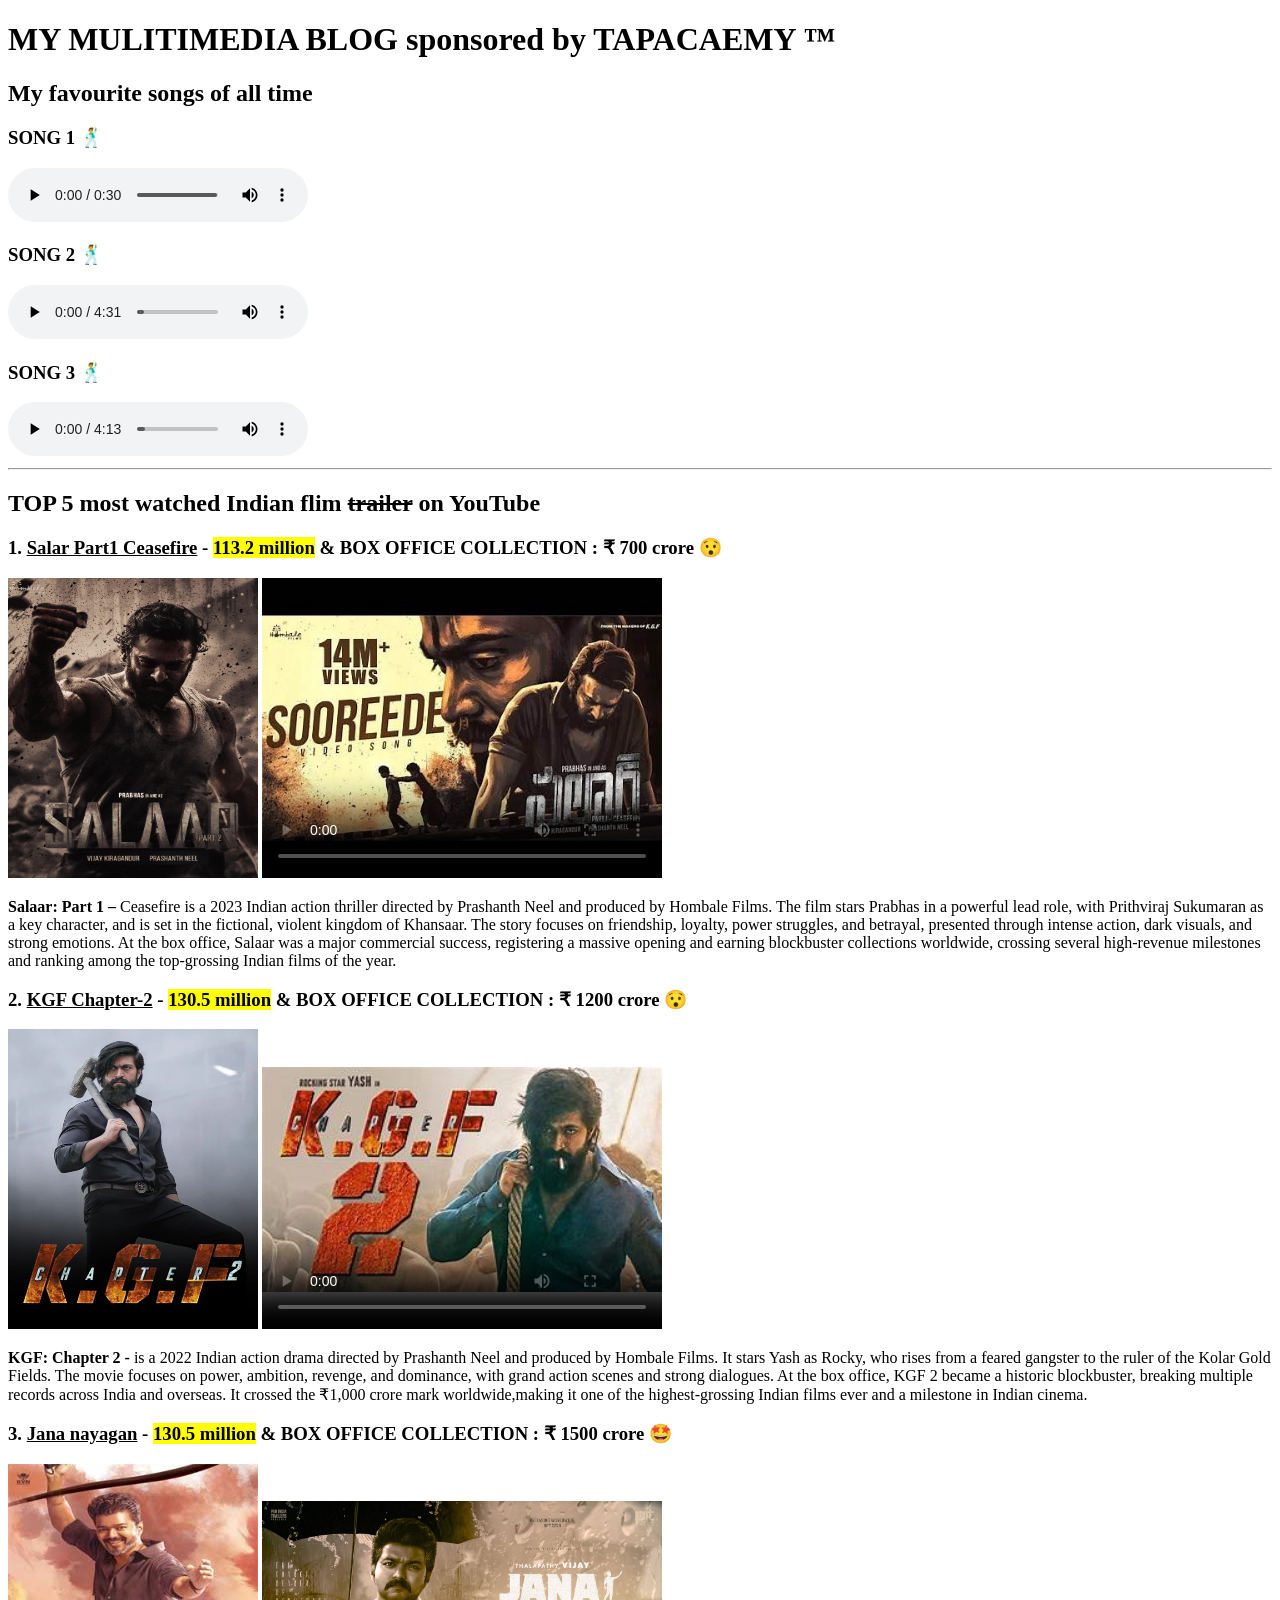
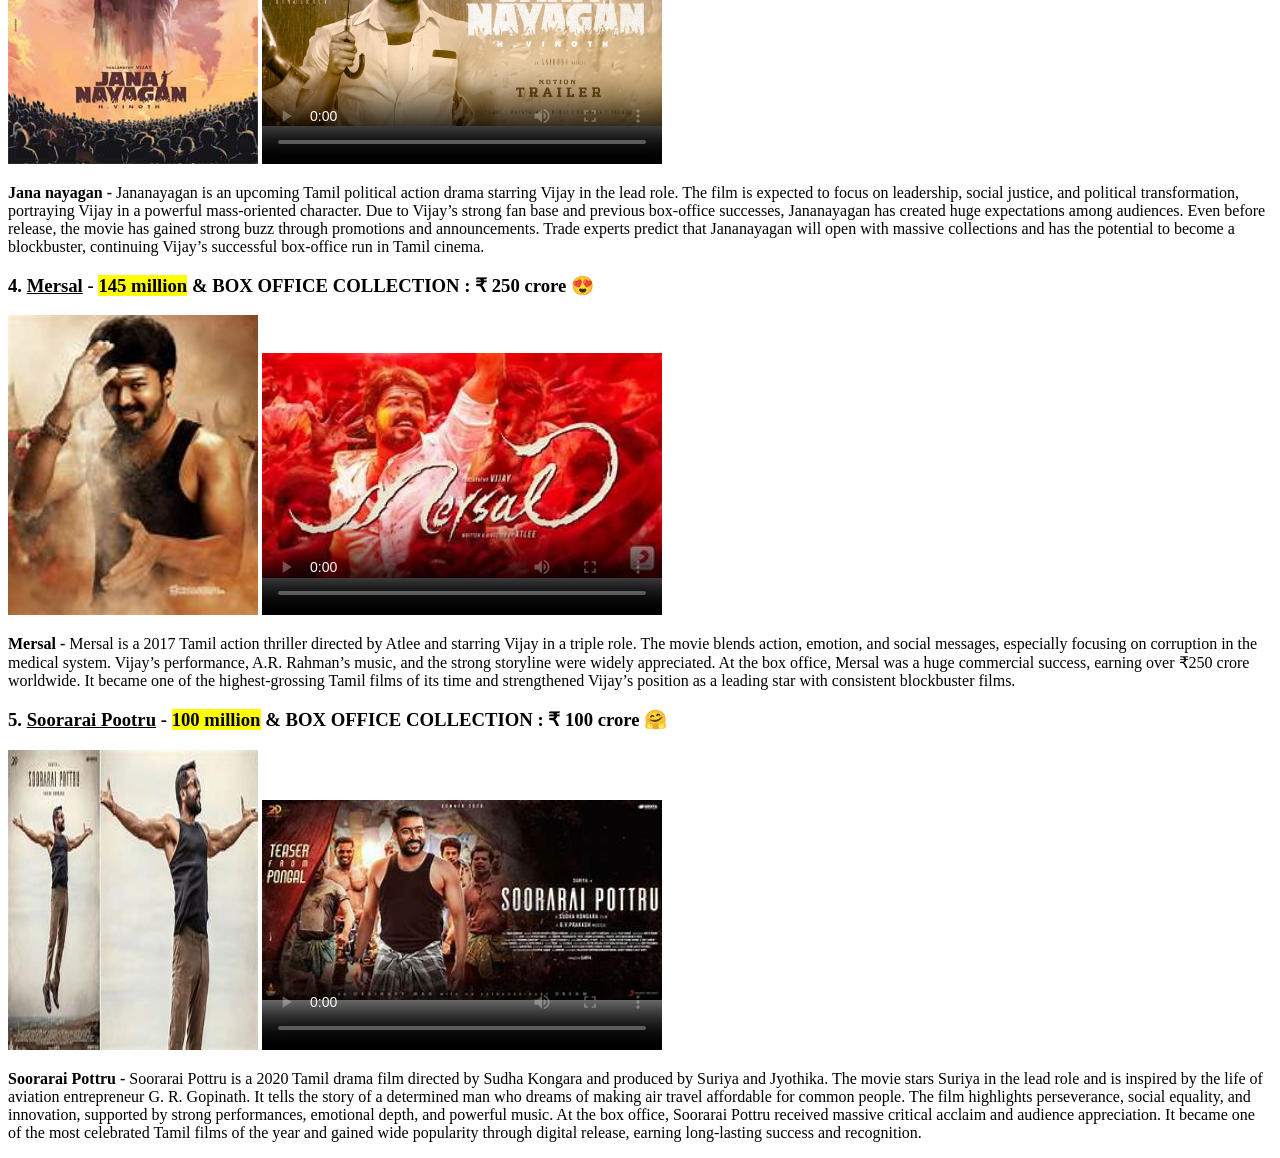
<file: Day02/index.html>
<!DOCTYPE html>
<html lang="en">
<head>
    <meta charset="UTF-8">
    <meta name="viewport" content="width=device-width, initial-scale=1.0">
    <title>Mudimedia Site</title>
    <link rel="icon" href="./assests/title_logo.jpg"/>
</head>
<body>
    <h1>MY MULITIMEDIA BLOG sponsored by TAPACAEMY &trade;</h1>
    <h2>My favourite songs of all time</h2>

    <h3>SONG 1 🕺</h3>
    <audio src="./assests/_Yaarum_Illa_Ponnerame_Ringtone_(by Fringster.com).mp3" controls></audio>

    <h3>SONG 2 🕺</h3>
    <audio src="./assests/Kan Irandil-320kbps.mp3" controls></audio>

    <h3>SONG 3 🕺</h3>
    <audio src="./assests/Uyir Uruvaatha From Iravukku Aayiram Kangal-320kbps.mp3" controls></audio>

    <hr>

    <h2>TOP 5 most watched Indian flim <del>trailer</del> on YouTube</h2>
    <h3>1. <u>Salar Part1 Ceasefire</u> - <mark>113.2 million</mark> & BOX OFFICE COLLECTION : ₹ 700 crore 😯</h3>
    <img src="./assests/salar_pic1.jpg" controls alt="Image Not Found" height="300" width="250">
    <video 
    poster="./assests/salar_video_pic1.jpg"
    src="./assests/salar_video.mp4" controls height="300" width="400"></video>
    <p><b>Salaar: Part 1 – </b>Ceasefire is a 2023 Indian action thriller directed by Prashanth Neel and produced by Hombale Films.
        The film stars Prabhas in a powerful lead role, with Prithviraj Sukumaran as a key character, 
        and is set in the fictional, violent kingdom of Khansaar. The story focuses on friendship, loyalty, 
        power struggles, and betrayal, presented through intense action, dark visuals, and strong emotions.
        At the box office, Salaar was a major commercial success, registering a massive opening and earning blockbuster
        collections worldwide, crossing several high-revenue milestones and ranking among the top-grossing Indian 
        films of the year.
    </p>

    <h3>2. <u>KGF Chapter-2</u> - <mark>130.5 million</mark> & BOX OFFICE COLLECTION : ₹ 1200 crore 😯</h3>
    <img src="./assests/kgf_pic1" controls alt="Image Not Found" height="300" width="250">
    <video 
    poster="./assests/kgf_video_pic1.jpg"
    src="./assests/kgf_video.mp4" controls height="300" width="400"></video>
    <p><b>KGF: Chapter 2 - </b>is a 2022 Indian action drama directed by Prashanth Neel and produced by Hombale Films.
        It stars Yash as Rocky, who rises from a feared gangster to the ruler of the Kolar Gold Fields. 
        The movie focuses on power, ambition, revenge, and dominance, with grand action scenes and strong dialogues.
        At the box office, KGF 2 became a historic blockbuster, breaking multiple records across India and overseas.
        It crossed the ₹1,000 crore mark worldwide,making it one of the highest-grossing Indian films ever and a milestone in Indian cinema.
    </p>

     <h3>3. <u>Jana nayagan</u> - <mark>130.5 million</mark> & BOX OFFICE COLLECTION : ₹ 1500 crore 🤩</h3>
    <img src="./assests/jananayagan_pic1.jpg" controls alt="Image Not Found" height="300" width="250">
    <video 
    poster="./assests/jananayagan_video_pic1.jpg"
    src="./assests/jananayagan_video.mp4" controls height="300" width="400"></video>
    <p><b>Jana nayagan - </b>Jananayagan is an upcoming Tamil political action drama starring Vijay in the lead role.
         The film is expected to focus on leadership, social justice, and political transformation, portraying Vijay 
         in a powerful mass-oriented character. Due to Vijay’s strong fan base and previous box-office successes,
         Jananayagan has created huge expectations among audiences. Even before release, the movie has gained strong 
         buzz through promotions and announcements. Trade experts predict that Jananayagan will open with massive
         collections and has the potential to become a blockbuster, continuing Vijay’s successful box-office run in Tamil cinema.
    </p>

    <h3>4. <u>Mersal</u> - <mark>145 million</mark> & BOX OFFICE COLLECTION : ₹ 250 crore 😍</h3>
    <img src="./assests/mersal+pic1.jpg" controls alt="Image Not Found" height="300" width="250">
    <video 
    poster="./assests/mersal_video_pic.jpg"
    src="./assests/mersal_video.mp4" controls height="300" width="400"></video>
    <p><b>Mersal - </b>Mersal is a 2017 Tamil action thriller directed by Atlee and starring Vijay in a triple role.
          The movie blends action, emotion, and social messages, especially focusing on corruption in the medical system.
          Vijay’s performance, A.R. Rahman’s music, and the strong storyline were widely appreciated. 
          At the box office, Mersal was a huge commercial success, earning over ₹250 crore worldwide.
          It became one of the highest-grossing Tamil films of its time and strengthened Vijay’s position as a leading star 
          with consistent blockbuster films.
    </p>

    <h3>5. <u>Soorarai Pootru</u> - <mark>100 million</mark> & BOX OFFICE COLLECTION : ₹ 100 crore 🤗</h3>
    <img src="./assests/soorarai_pic1.jpg" controls alt="Image Not Found" height="300" width="250">
    <video 
    poster="./assests/soorarai_video_pic1.jpg"
    src="./assests/sp_video.mp4" controls height="300" width="400"></video>
    <p><b>Soorarai Pottru - </b>Soorarai Pottru is a 2020 Tamil drama film directed by Sudha Kongara
         and produced by Suriya and Jyothika. The movie stars Suriya in the lead role and is inspired
         by the life of aviation entrepreneur G. R. Gopinath. It tells the story of a determined man 
         who dreams of making air travel affordable for common people. The film highlights perseverance, 
         social equality, and innovation, supported by strong performances, emotional depth, and powerful music. 
         At the box office, Soorarai Pottru received massive critical acclaim and audience appreciation. 
         It became one of the most celebrated Tamil films of the year and gained wide popularity through
        digital release, earning long-lasting success and recognition.
    </p>
</body>
</html>
</file>
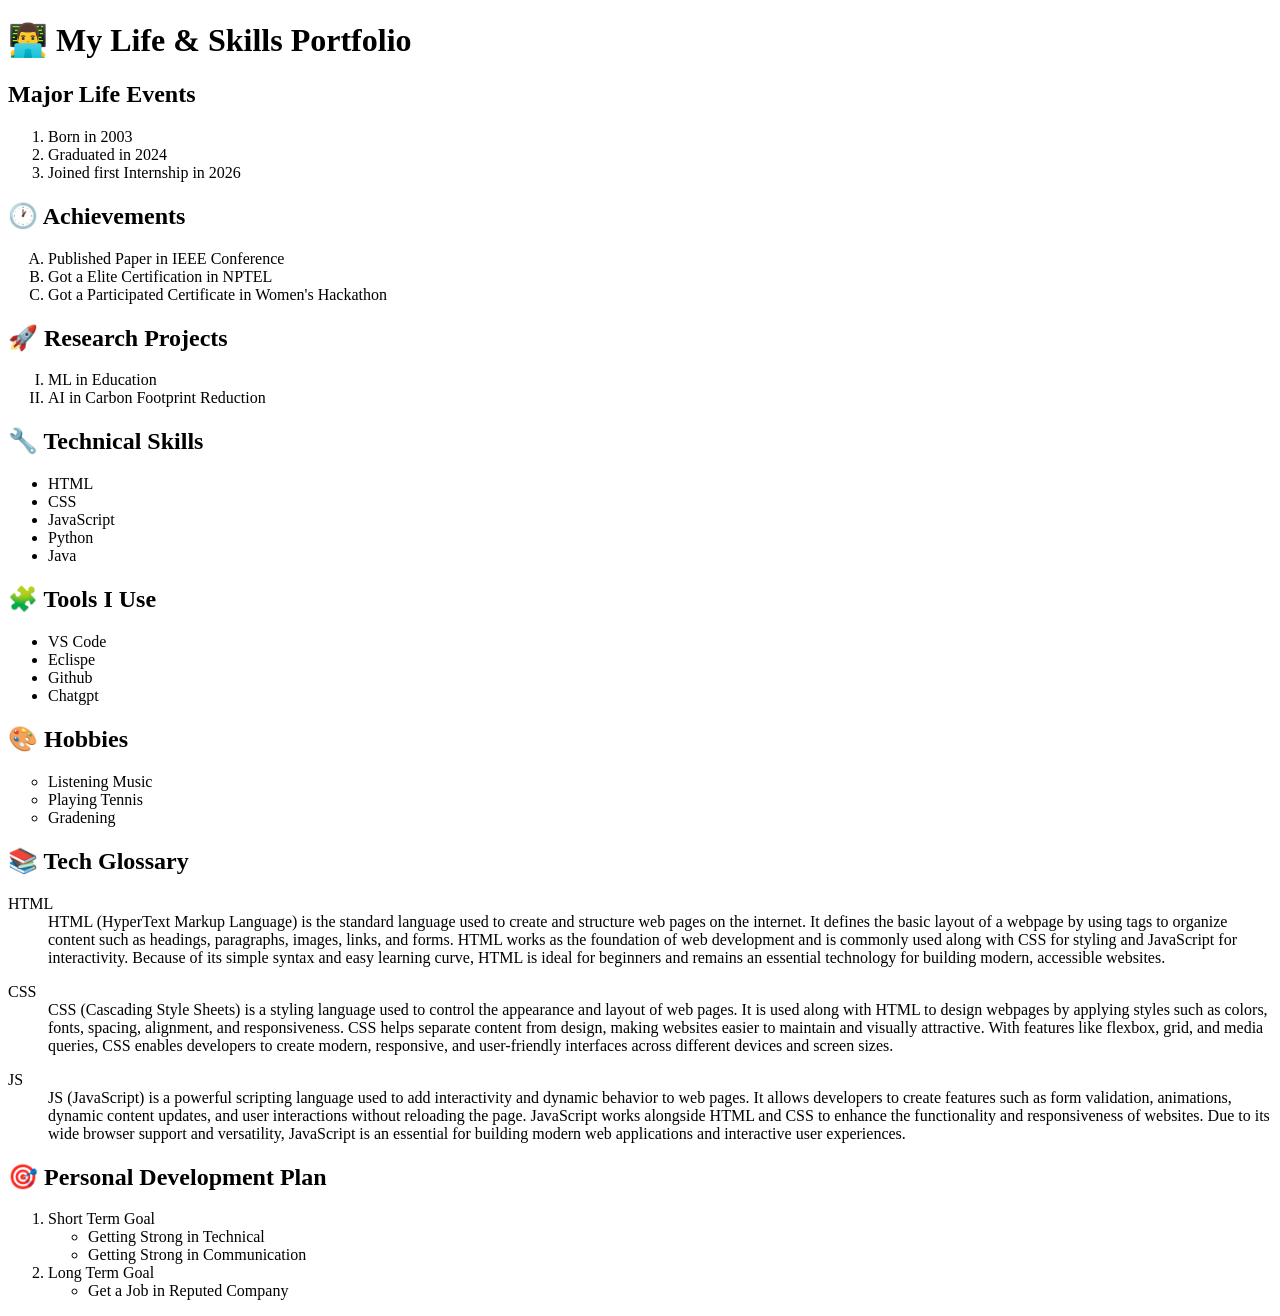
<file: Day03/index.html>
<!DOCTYPE html>
<html lang="en">
<head>
    <meta charset="UTF-8">
    <meta name="viewport" content="width=device-width, initial-scale=1.0">
    <title>Events</title>
</head>
<body>
    <h1>👨‍💻 My Life & Skills Portfolio</h1>
    <h2>Major Life Events</h2>
    <ol>
        <li>Born in 2003</li>
        <li>Graduated in 2024</li>
        <li>Joined first Internship in 2026</li>
    </ol>
    <h2>🕐 Achievements</h2>
    <ol type="A">
        <li>Published Paper in IEEE Conference</li>
        <li>Got a Elite Certification in NPTEL</li>
        <li>Got a Participated Certificate in Women's Hackathon</li>
    </ol>
    <h2>🚀 Research Projects</h2>
    <ol type="I">
        <li>ML in Education</li>
        <li>AI in Carbon Footprint Reduction</li>
    </ol>
    <h2>🔧 Technical Skills</h2>
    <ul>
        <li>HTML</li>
        <li>CSS</li>
        <li>JavaScript</li>
        <li>Python</li>
        <li>Java</li>
    </ul>
    <h2>🧩 Tools I Use</h2>
    <ul>
        <li>VS Code</li>
        <li>Eclispe</li>
        <li>Github</li>
        <li>Chatgpt</li>
    </ul>
    <h2>🎨 Hobbies</h2>
    <ul type="circle">
        <li>Listening Music</li>
        <li>Playing Tennis</li>
        <li>Gradening</li>
    </ul>
    <h2>📚 Tech Glossary</h2>
    <dl>
        <dt>HTML</dt>
        <dd>HTML (HyperText Markup Language) is the standard language used to create and structure web pages on the internet.
            It defines the basic layout of a webpage by using tags to organize content such as headings, paragraphs,
            images, links, and forms. HTML works as the foundation of web development and is commonly used along with CSS
            for styling and JavaScript for interactivity. Because of its simple syntax and easy learning curve, HTML is ideal
            for beginners and remains an essential technology for building modern, accessible websites.
        </dd>
    </dl>
    <dl>
        <dt>CSS</dt>
        <dd>
            CSS (Cascading Style Sheets) is a styling language used to control the appearance and layout of web pages.
            It is used along with HTML to design webpages by applying styles such as colors, fonts, spacing, alignment,
            and responsiveness. CSS helps separate content from design, making websites easier to maintain and visually attractive.
            With features like flexbox, grid, and media queries, CSS enables developers to create modern, responsive, 
            and user-friendly interfaces across different devices and screen sizes.
        </dd>
    </dl>
    <dl>
        <dt>JS</dt>
        <dd>
        JS (JavaScript) is a powerful scripting language used to add interactivity and dynamic behavior to web pages.
        It allows developers to create features such as form validation, animations, dynamic content updates, and user
        interactions without reloading the page. JavaScript works alongside HTML and CSS to enhance the functionality 
        and responsiveness of websites. Due to its wide browser support and versatility, JavaScript is an essential 
        for building modern web applications and interactive user experiences.
        </dd>
    </dl>
    <h2>🎯 Personal Development Plan</h2>
    <ol>
        <li>Short Term Goal
            <ul type="circle">
                <li>Getting Strong in Technical</li>
                <li>Getting Strong in Communication </li>
            </ul>
        </li>
        <li>Long Term Goal
            <ul>
                <li>Get a Job in Reputed Company</li>
            </ul>
        </li>
    </ol>
    
    </body>
</html>
</file>
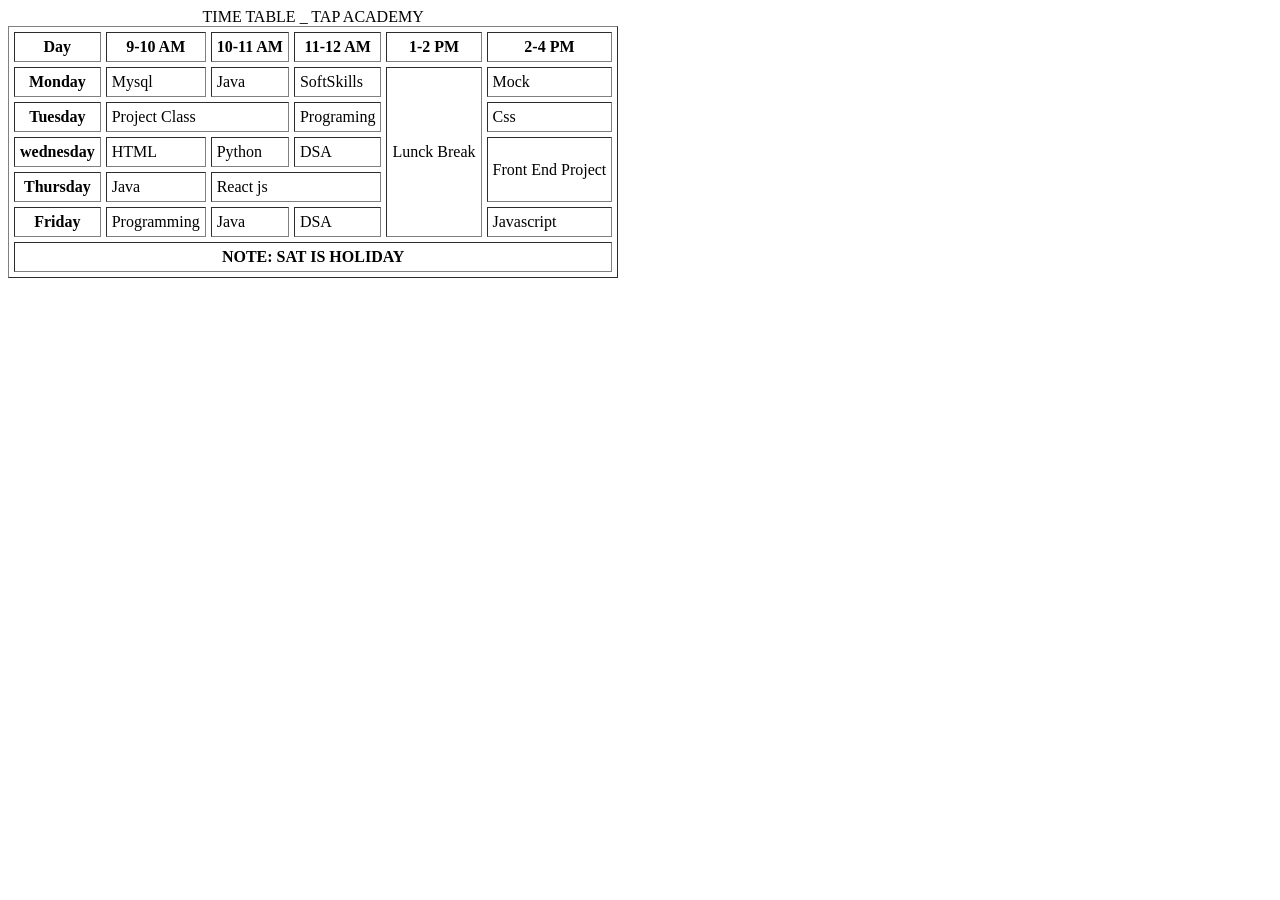
<file: Day05/index.html>
<!DOCTYPE html>
<html lang="en">
<head>
    <meta charset="UTF-8">
    <meta name="viewport" content="width=device-width, initial-scale=1.0">
    <title>table</title>
</head>
<body>
<table border="1" cellspacing="5" cellpadding="5">
    
    <thead>
        <caption>
            TIME TABLE _ TAP ACADEMY
        </caption>
    </thead>
    <tbody>
    <tr>
        <th>Day</th>
        <th>9-10 AM</th>
        <th>10-11 AM</th>
        <th>11-12 AM</th>
        <th>1-2 PM</th>
        <th>2-4 PM</th>
    </tr>

    <tr>
        <th>Monday</th>
        <td>Mysql</td>
        <td>Java</td>
        <td>SoftSkills</td>
        <td rowspan="5">Lunck Break</td>
        <td>Mock</td>
    </tr>

    <tr>
        <th>Tuesday</th>
        <td colspan="2">Project Class</td>
        <td>Programing</td>
        <td>Css</td>
    </tr>


    <tr>
        <th>wednesday</th>
        <td>HTML</td>
        <td>Python</td>
        <td>DSA</td>
        <td rowspan="2">Front End Project</td>
    </tr>


    <tr>
        <th>Thursday</th>
        <td>Java</td>
        <td colspan="2">React js</td>
    </tr>


    <tr>
        <th>Friday</th>
        <td>Programming</td>
        <td>Java</td>
        <td>DSA</td>
         <td>Javascript</td>
    </tr>
    </tbody>
    <tfoot>
        <tr>
           <th colspan="6">NOTE: SAT IS HOLIDAY</th>
        </tr>
    </tfoot>
</table>

   
    
</body>
</html>
</file>
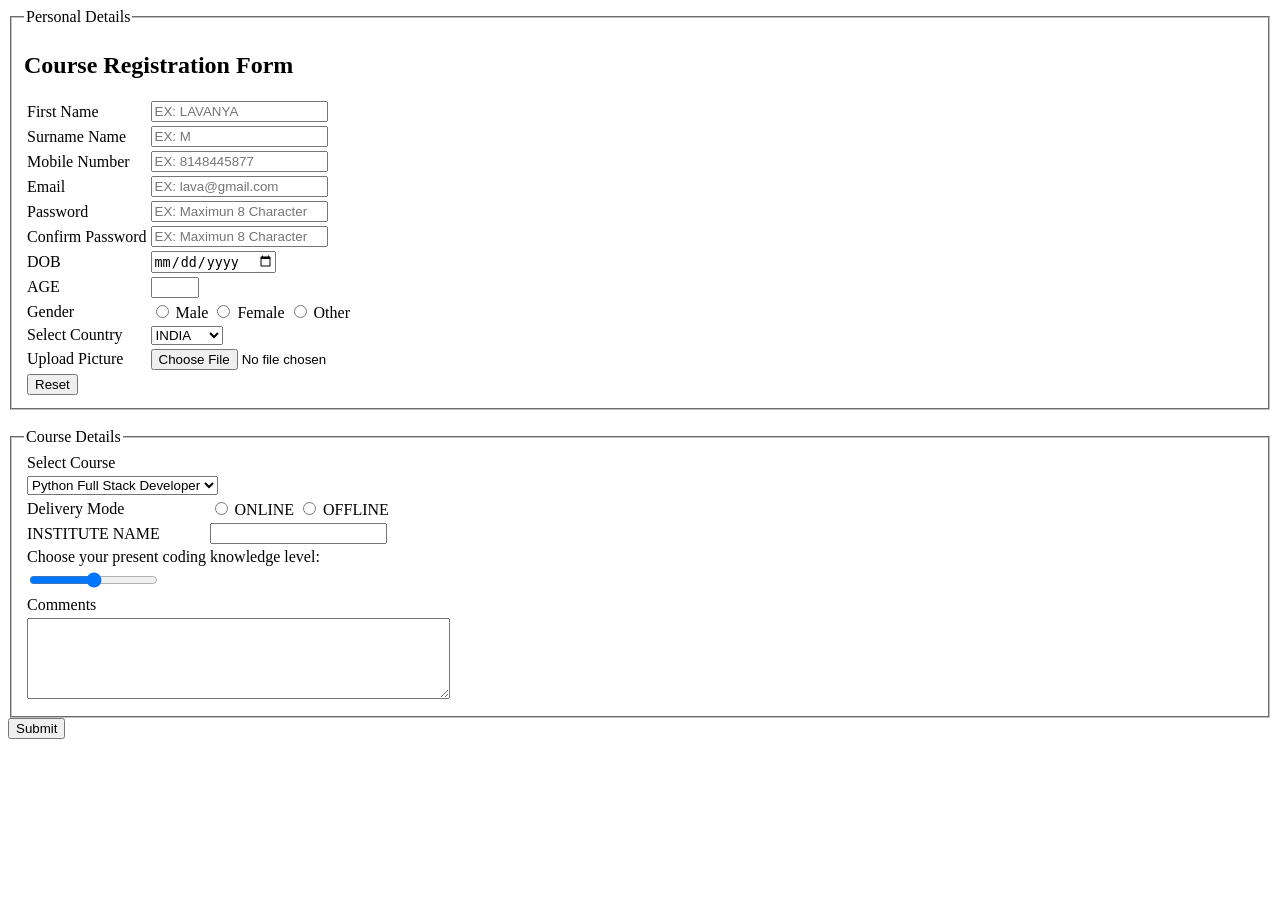
<file: Day06/index.html>
<!DOCTYPE html>
<html lang="en">
<head>
    <meta charset="UTF-8">
    <meta name="viewport" content="width=device-width, initial-scale=1.0">
    <title>Course Registration Form</title>
</head>


<body>
<form action="">
    <fieldset>
        <legend>Personal Details</legend>
    <table>
    <h2>Course Registration Form</h2>
    <tr>
        <td><label for="fname">First Name</label></td>
        <td><input name="fname" id="fname" placeholder="EX: LAVANYA" type="text" required><br></td>
    </tr>

    <tr>
        <td><label for="sname">Surname Name</label></td>
        <td><input name="sname" id="sname" placeholder="EX: M" type="text" required><br></td>
    </tr>

    <tr>
        <td><label for="mnum">Mobile Number</label></td>
        <td><input name="mnum" id="mnum" placeholder="EX: 8148445877" type="tel" required><br></td>
    </tr>

    <tr>
        <td><label for="email">Email</label></td>
        <td><input name="email" id="email" placeholder="EX: lava@gmail.com" type="email" required><br></td>
    </tr>

    <tr>    
        <td><label for="password">Password</label></td>
        <td><input name="password" id="password"  max="8" placeholder="EX: Maximun 8 Character" type="password" required><br></td>
    </tr>

    <tr>
        <td><label for="cpassword">Confirm Password</label></td>
        <td><input name="cpassword" id="cpassword"  max="8" placeholder="EX: Maximun 8 Character" type="password" required><br></td>
    </tr>

    <tr>
        <td><label for="dob">DOB</label></td>
        <td><input name="dob" id="dob" type="date" required><br></td>
    </tr>

    <tr>
        <td><label for="age">AGE</label></td>
        <td><input name="age" id="age"  min="18" max
            ="60" type="number" required><br></td>
    </tr>

    <tr>
        <td><label for="gender">Gender</label></td>
        <td><input name="gender" id="gender" type="radio"> <label for="male">Male</label>
            <input name="gender" id="gender" type="radio"> <label for="female">Female</label>
            <input name="gender" id="gender" type="radio"> <label for="other">Other</label><br>
        </td>
    </tr>

    <tr>
        <td><label for="selectcountry">Select Country</label></td>
        <td>
            <select name="selectcountry" id="selectcountry">
                <option value="INDIA">INDIA</option>
                <option value="USA">USA</option>
                <option value="RUSSIA">RUSSIA</option><br>
            </select>
        </td>
    </tr>

    <tr>
        <td><label for="uploadpicture">Upload Picture</label></td>
        <td><input name="uploadpicture" id="uploadpicture" type="file"><br></td>
    </tr>

    <tr>
        <td><input type="reset"></td>
    </tr>
    </table>
    </fieldset>
    <br>
    <fieldset>
        <legend>Course Details</legend>
    <table>
    <tr><td><label for="selectcourse">Select Course</label></td></tr>
        <tr>
            <td colspan="2">
                <select name="selectcourse" id="selectcourse">
                    <option value="Python Full Stack Developer">Python Full Stack Developer</option>
                    <option value="Web Developer">Web Developer</option>
                    <option value="Mern Stack Developer">Mern Stack Developer</option>
                </select>
            </td>
        </tr>

        <tr>
            <td><label for="deliverymode">Delivery Mode</label></td>
            <td>
                <input name="deliverymode" id="deliverymode" type="radio"> <label for="ONLINE">ONLINE</label>
                <input name="deliverymode" id="deliverymode" type="radio"> <label for="OFFLINE">OFFLINE</label>
            </td>
        </tr>
        <tr>
            <td><label for="institutename">INSTITUTE NAME</label></td>
            <td><input name="institutename" id="institutename" type="text"></td>
        </tr>

        
        <tr>
            <td colspan="2">Choose your present coding knowledge level:</td>
        </tr>

        <tr><td><input type="range" name="" id=""></td></tr>
        
        <tr>
            <td>Comments</td>
        </tr>
        <tr>
            <td colspan="2">
                <textarea name="comments" id="comments" rows="5" cols="50"></textarea>
            </td>
        </tr>
    </table>
    </fieldset>
    <input type="submit" name="" id="">
</form>
</body>
</html>
</file>
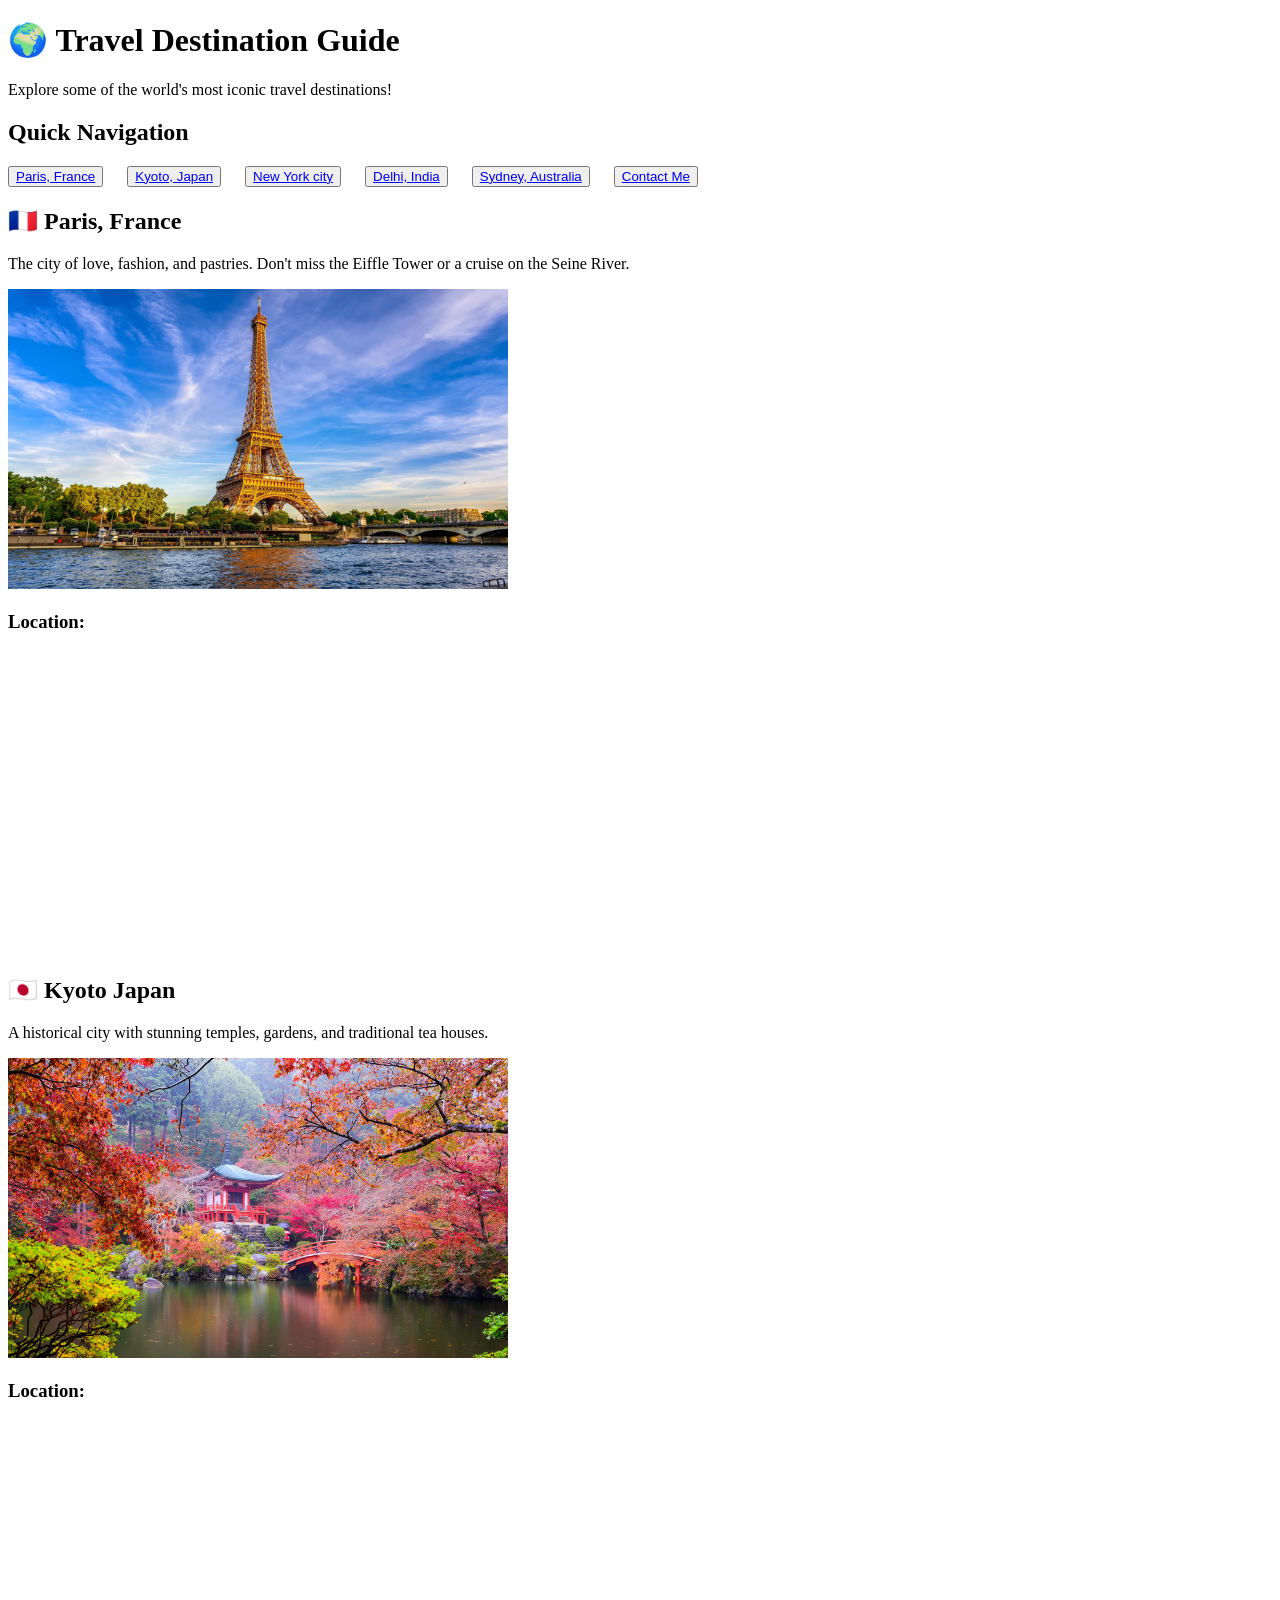
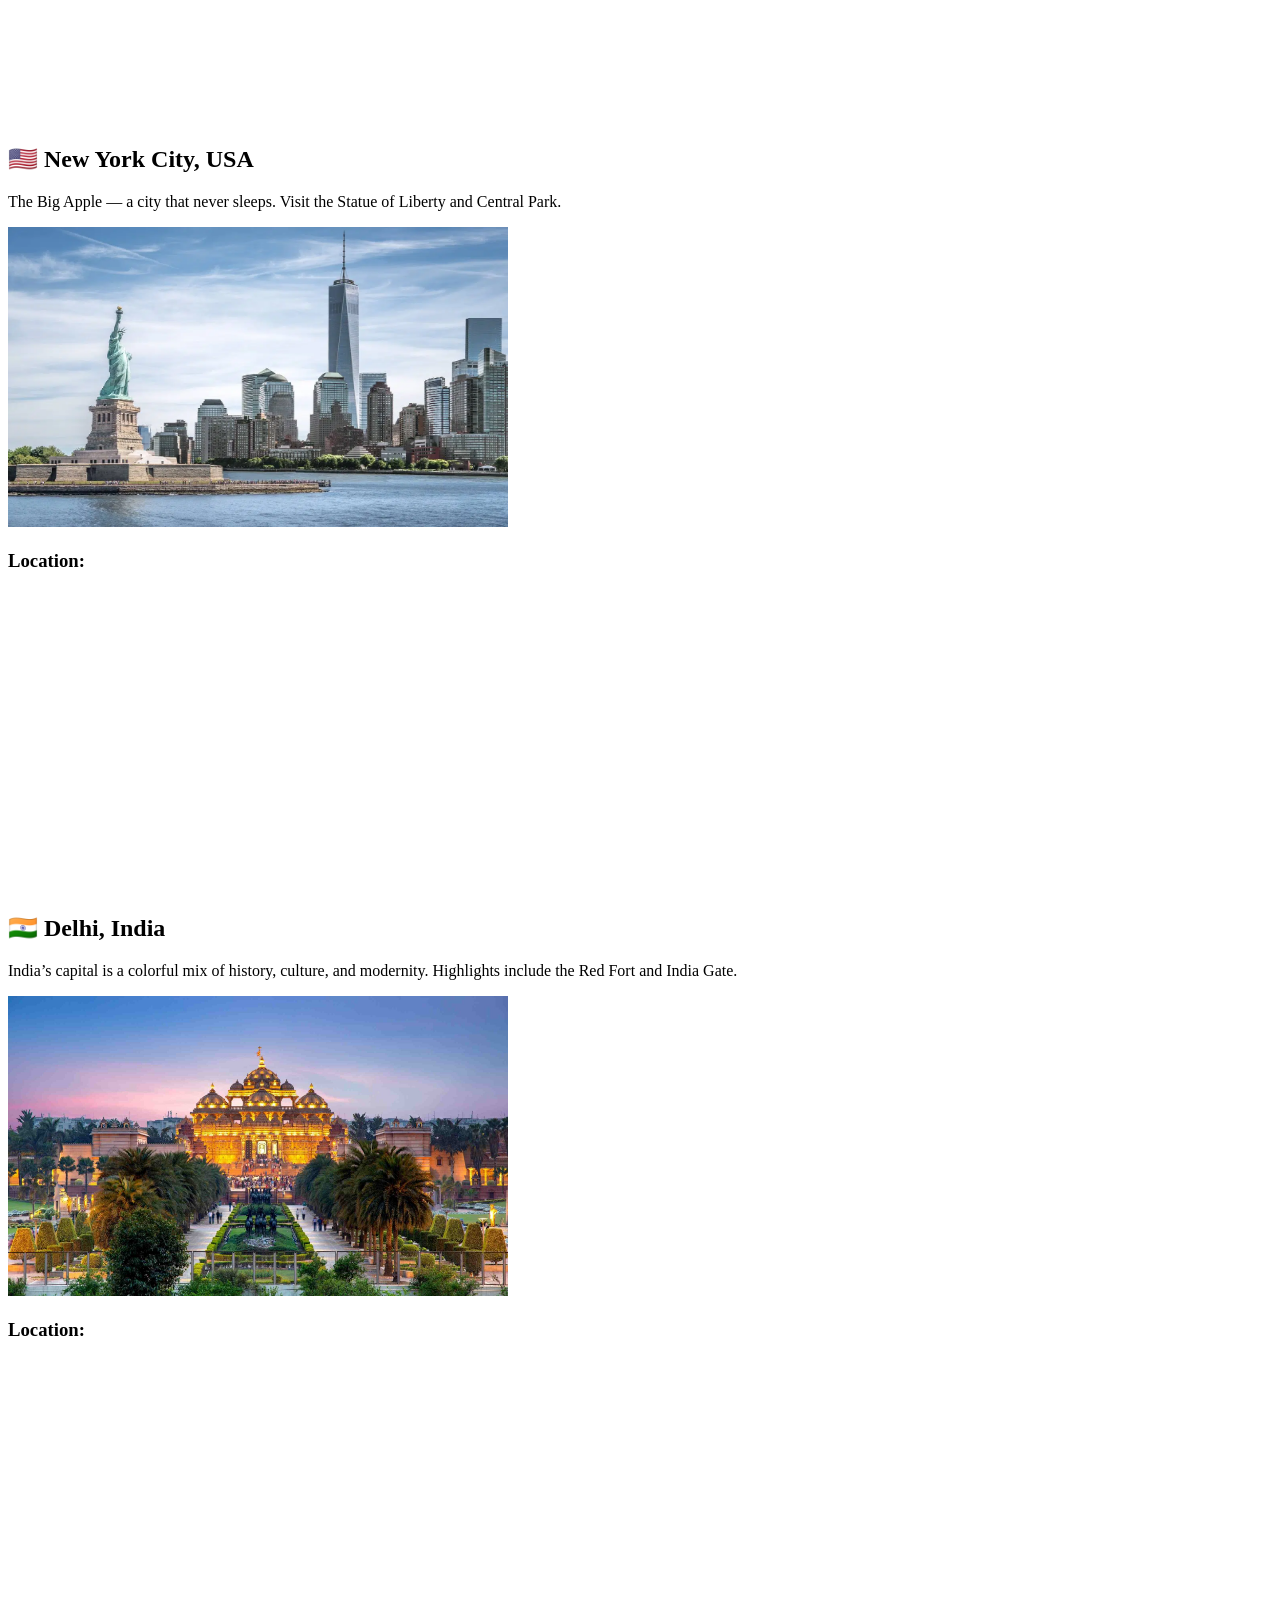
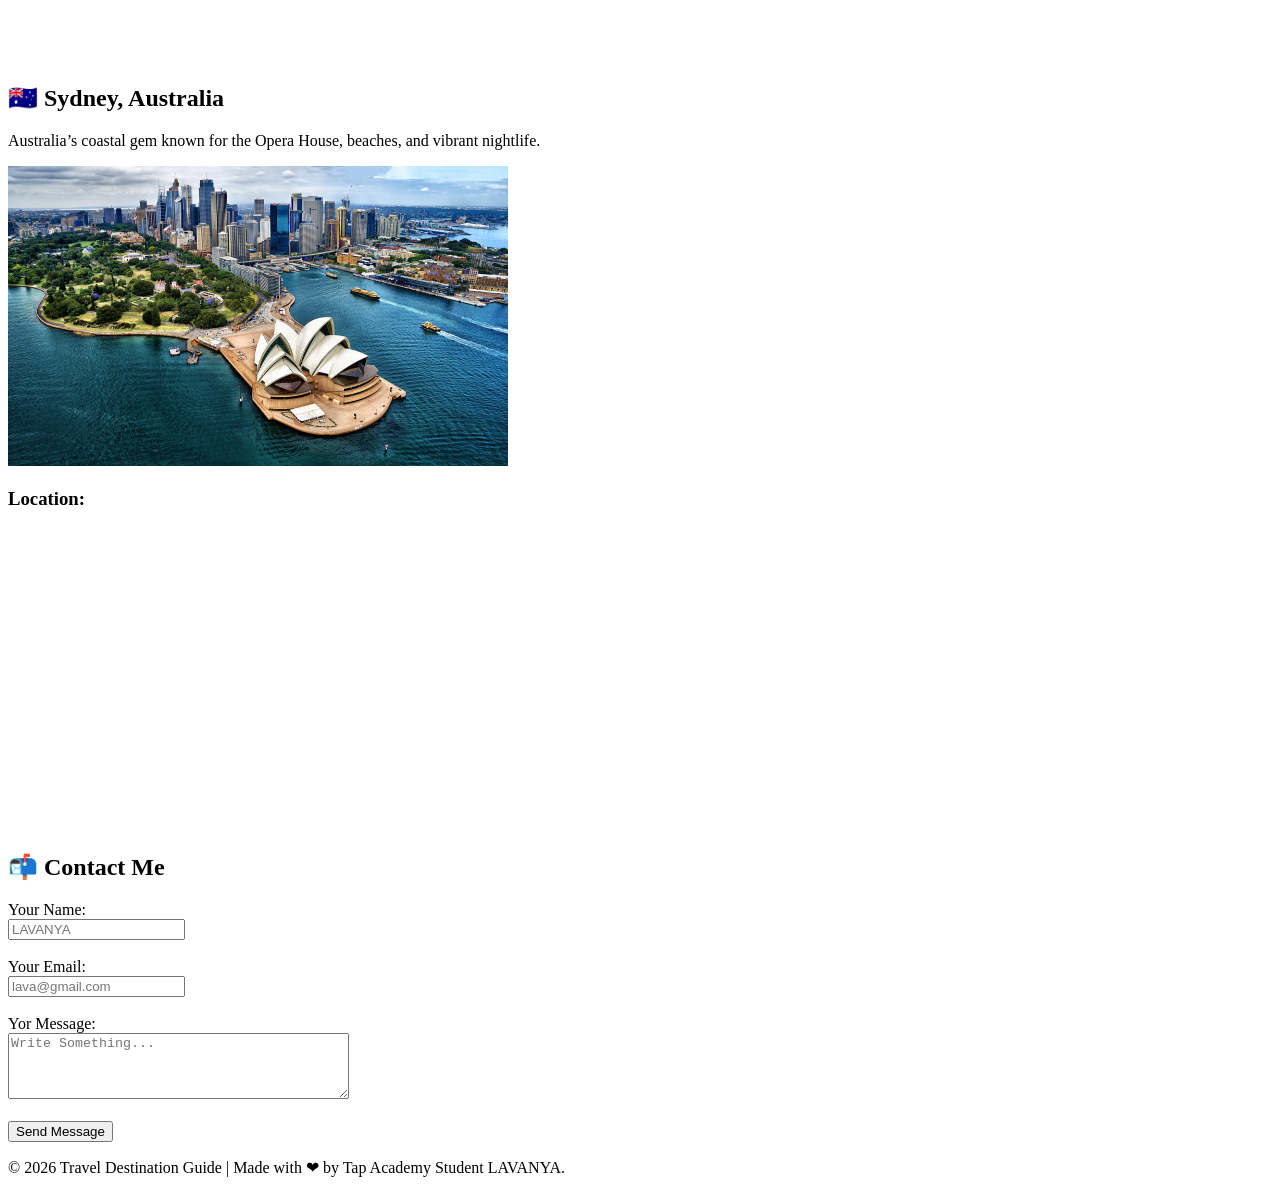
<file: Day07/index.html>
<!DOCTYPE html>
<html lang="en">
<head>
    <meta charset="UTF-8">
    <meta name="viewport" content="width=device-width, initial-scale=1.0">
    <title>Travel Guide</title>
</head>
<body>
    <h1>🌍 Travel Destination Guide</h1>
    <p>Explore some of the world's most iconic travel destinations!</p>
    <h2>Quick Navigation</h2>
    <button><a href="#france">Paris, France</a></button> &nbsp;&nbsp;&nbsp;&nbsp;
    <button><a href="#japan">Kyoto, Japan</a></button>   &nbsp;&nbsp;&nbsp;&nbsp;
    <button><a href="#newyork">New York city </a></button> &nbsp;&nbsp;&nbsp;&nbsp;
    <button><a href="#india">Delhi, India </a></button> &nbsp;&nbsp;&nbsp;&nbsp;
    <button><a href="#australia">Sydney, Australia</a></button> &nbsp;&nbsp;&nbsp;&nbsp;
    <button><a href="#contactme">Contact Me</a></button>
    
    
    <h2 id="france">🇫🇷 Paris, France</h2>
    <p>The city of love, fashion, and pastries. Don't miss the Eiffle Tower or a cruise on the Seine River. </p>
    <img src="./trave_guide_pic/france1_pic.jpg" alt="image not found" width="500" height="300">
    <h3>Location:</h3>
    <iframe src="https://www.google.com/maps/embed?pb=!1m18!1m12!1m3!1d2624.991626110954!2d2.2919063763056844!3d48.85837007133203!2m3!1f0!2f0!3f0!3m2!1i1024!2i768!4f13.1!3m3!1m2!1s0x47e66e2964e34e2d%3A0x8ddca9ee380ef7e0!2sEiffel%20Tower!5e0!3m2!1sen!2sin!4v1769874907754!5m2!1sen!2sin" 
           width="500" height="300" style="border:0;" allowfullscreen="" loading="lazy" referrerpolicy="no-referrer-when-downgrade"></iframe>

    <h2 id="japan">🇯🇵 Kyoto Japan</h2>
    <p>A historical city with stunning temples, gardens, and traditional tea houses. </p>
    <img src="./trave_guide_pic/kyoto_pic.jpg" alt="image not found" width="500" height="300">
    <h3>Location:</h3>
    <iframe src="https://www.google.com/maps/embed?pb=!1m18!1m12!1m3!1d417837.92863488325!2d135.38921761702932!3d35.097750077332265!2m3!1f0!2f0!3f0!3m2!1i1024!2i768!4f13.1!3m3!1m2!1s0x6001a8d6cd3cc3f1%3A0xc0961d366bbb1d3d!2sKyoto%2C%20Japan!5e0!3m2!1sen!2sin!4v1769874983661!5m2!1sen!2sin" 
           width="500" height="300" style="border:0;" allowfullscreen="" loading="lazy" referrerpolicy="no-referrer-when-downgrade"></iframe>

    <h2 id="newyork">🇺🇸 New York City, USA</h2>
    <p>The Big Apple — a city that never sleeps. Visit the Statue of Liberty and Central Park. </p>
    <img src="./trave_guide_pic/newyork_pic.webp" alt="image not found" width="500" height="300">
    <h3>Location:</h3>
    <iframe src="https://www.google.com/maps/embed?pb=!1m18!1m12!1m3!1d387196.0767083608!2d-74.30915277037441!3d40.6966726870191!2m3!1f0!2f0!3f0!3m2!1i1024!2i768!4f13.1!3m3!1m2!1s0x89c24fa5d33f083b%3A0xc80b8f06e177fe62!2sNew%20York%2C%20NY%2C%20USA!5e0!3m2!1sen!2sin!4v1769875012571!5m2!1sen!2sin" 
          width="500" height="300" style="border:0;" allowfullscreen="" loading="lazy" referrerpolicy="no-referrer-when-downgrade"></iframe>

    <h2 id="india">🇮🇳 Delhi, India</h2>
    <p>India’s capital is a colorful mix of history, culture, and modernity. Highlights include the Red Fort and India Gate. </p>
    <img src="./trave_guide_pic/newdelhi_pic.jpg" alt="image not found" width="500" height="300">
    <h3>Location:</h3>
    <iframe src="https://www.google.com/maps/embed?pb=!1m18!1m12!1m3!1d224346.54004883842!2d77.04417347155065!3d28.52725273882469!2m3!1f0!2f0!3f0!3m2!1i1024!2i768!4f13.1!3m3!1m2!1s0x390cfd5b347eb62d%3A0x52c2b7494e204dce!2sNew%20Delhi%2C%20Delhi!5e0!3m2!1sen!2sin!4v1769875049268!5m2!1sen!2sin" 
            width="500" height="300" style="border:0;" allowfullscreen="" loading="lazy" referrerpolicy="no-referrer-when-downgrade"></iframe>

    <h2 id="australia">🇦🇺 Sydney, Australia</h2>
    <p>Australia’s coastal gem known for the Opera House, beaches, and vibrant nightlife. </p>
    <img src="./trave_guide_pic/sydney_pic.jpg" alt="image not found" width="500" height="300">
    <h3>Location:</h3>
    <iframe src="https://www.google.com/maps/embed?pb=!1m18!1m12!1m3!1d424143.8758589738!2d150.60232187025565!3d-33.84780525627431!2m3!1f0!2f0!3f0!3m2!1i1024!2i768!4f13.1!3m3!1m2!1s0x6b129838f39a743f%3A0x3017d681632a850!2sSydney%20NSW%2C%20Australia!5e0!3m2!1sen!2sin!4v1769875086916!5m2!1sen!2sin" 
           width="500" height="300" style="border:0;" allowfullscreen="" loading="lazy" referrerpolicy="no-referrer-when-downgrade"></iframe>

    <h2 id="contactme">📬 Contact Me</h2>
    <form action="">
        <label for="name">Your Name: </label><br>
        <input name="name" id="name" type="text" required placeholder="LAVANYA"><br><br>
        <label for="email">Your Email: </label><br>
        <input name="email" id="email" type="email"required placeholder="lava@gmail.com"><br><br>
        <label for="message">Yor Message: </label><br>
        <textarea name="message" id="message" placeholder="Write Something..." rows="4" cols="40"></textarea><br><br>
        <button>Send Message</button>
        <p>© 2026 Travel Destination Guide | Made with ❤ by Tap Academy Student LAVANYA.</p>
    </form>
</body>
</html>
</file>
